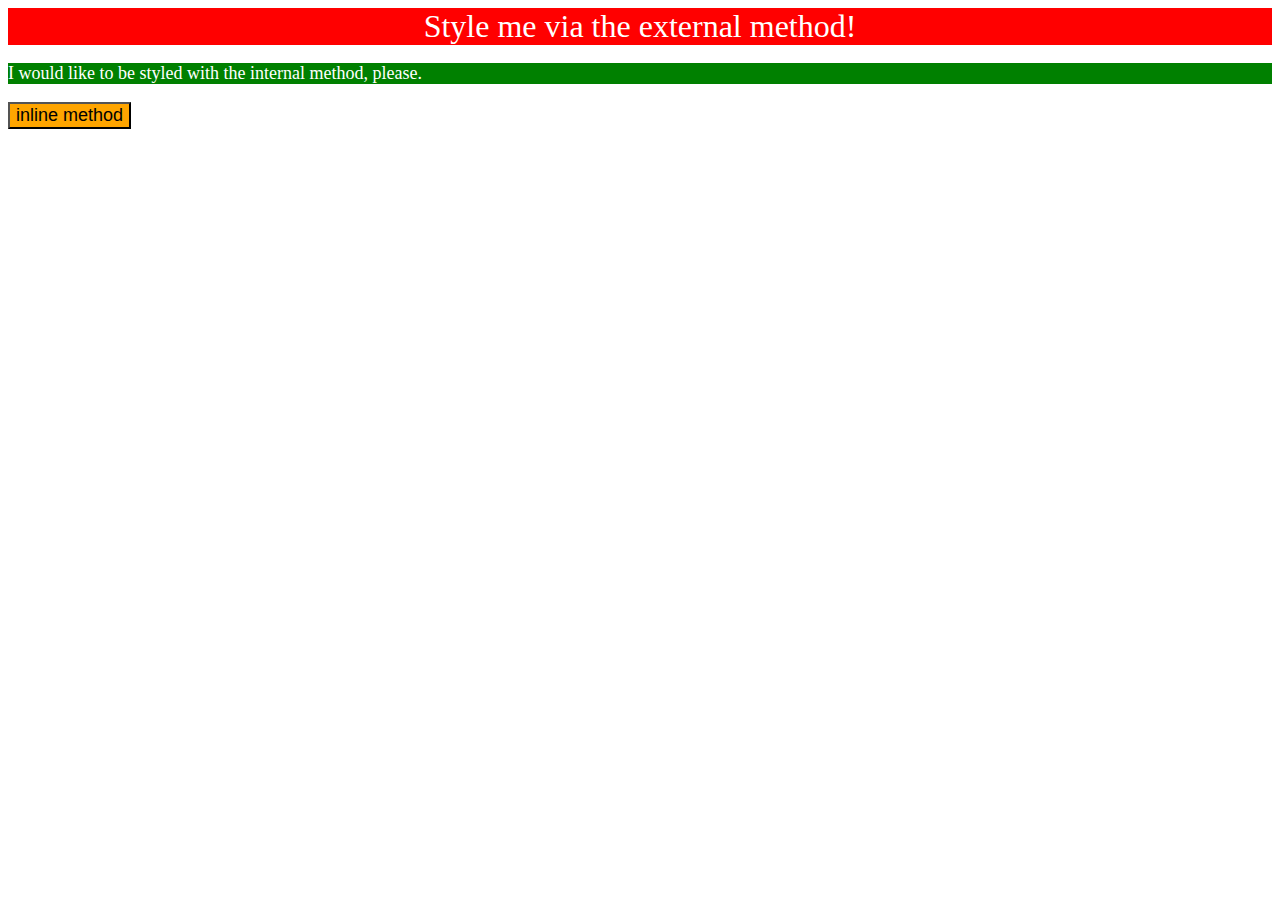
<file: foundations/01-css-methods/index.html>
<!DOCTYPE html>
<html lang="en">
  <head>
    <style>
      p{background-color: green;
      color: white;
    font-size: 18px;}
    </style>
    <meta charset="UTF-8">
    <meta http-equiv="X-UA-Compatible" content="IE=edge">
    <meta name="viewport" content="width=device-width, initial-scale=1.0">
    <title>Methods for Adding CSS</title>
    <link rel="stylesheet" href="styles.css">
  </head>
  <body>
    <div>Style me via the external method!</div>
    <p>I would like to be styled with the internal method, please.</p>
    <button style="background-color: orange;font-size: 18px;"</div>inline method</button>
  </body>
</html>
</file>
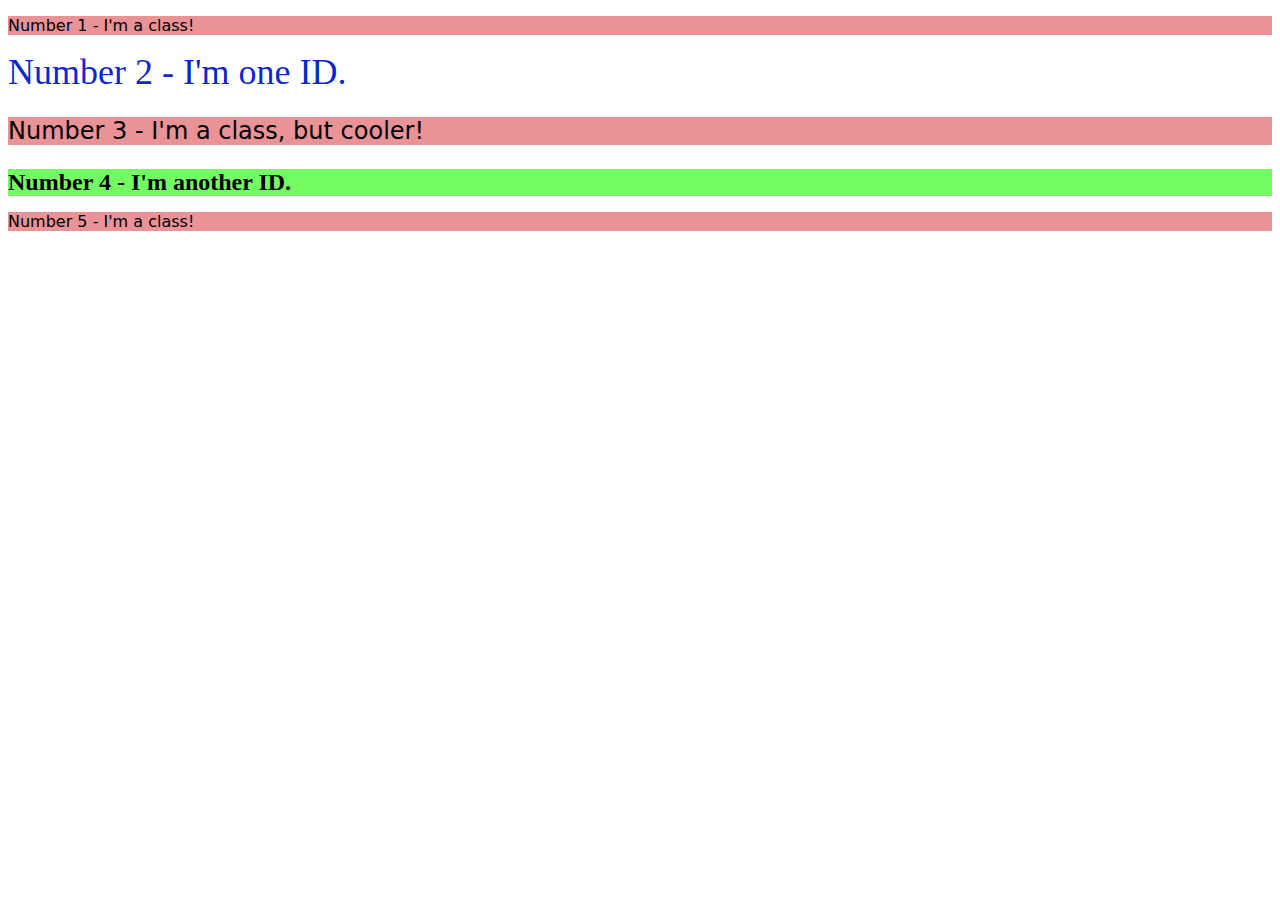
<file: foundations/02-class-id-selectors/index.html>
<!DOCTYPE html>
<html lang="en">
  <head>
    <meta charset="UTF-8">
    <meta http-equiv="X-UA-Compatible" content="IE=edge">
    <meta name="viewport" content="width=device-width, initial-scale=1.0">
    <title>Class and ID Selectors</title>
    <link rel="stylesheet" href="style.css">
  </head>
  <body>
    <p class="alert-text">Number 1 - I'm a class!</p>
    <div id="two">Number 2 - I'm one ID.</div>
    <p class="alert-text read">Number 3 - I'm a class, but cooler!</p>
    <div id="four">Number 4 - I'm another ID.</div>
    <p class="alert-text">Number 5 - I'm a class!</p>
  </body>
</html>
</file>
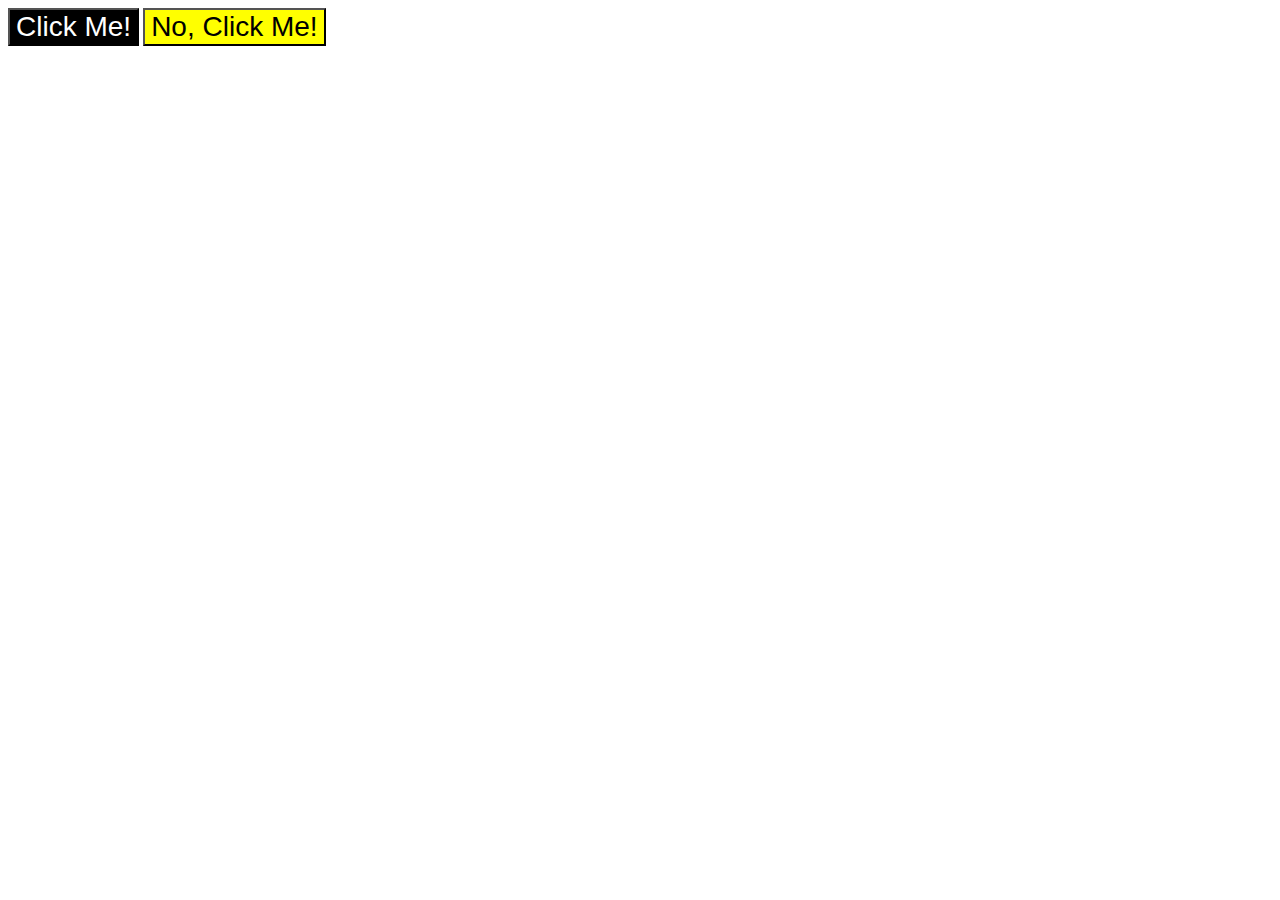
<file: foundations/03-grouping-selectors/index.html>
<!DOCTYPE html>
<html lang="en">
  <head>
    <meta charset="UTF-8">
    <meta http-equiv="X-UA-Compatible" content="IE=edge">
    <meta name="viewport" content="width=device-width, initial-scale=1.0">
    <title>Grouping Selectors</title>
    <link rel="stylesheet" href="style.css">
  </head>
  <body>
    <button class="read";>Click Me!</button>
    <button class="unread";>No, Click Me!</button>
  </body>
</html>
</file>
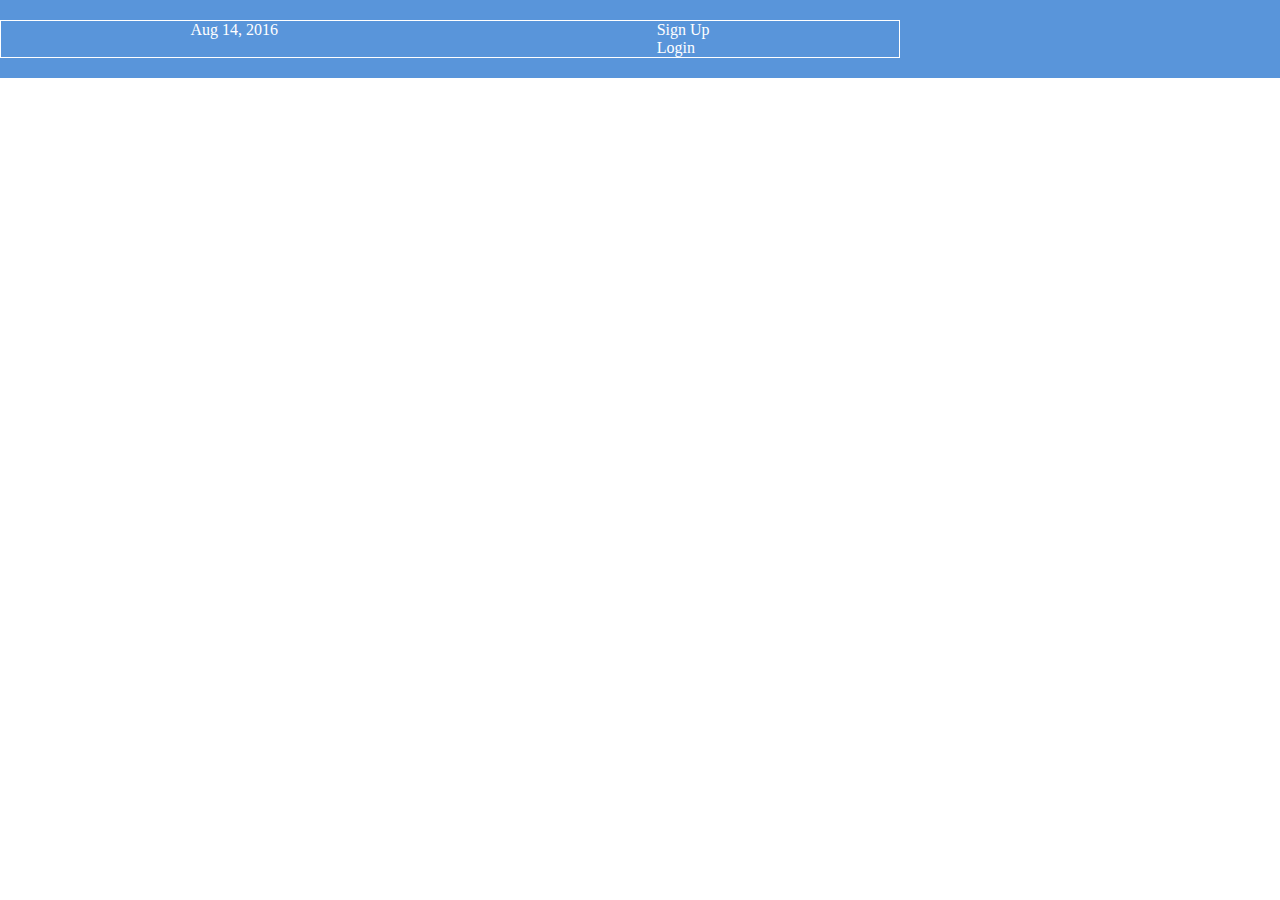
<file: New folder/flexbox.html>
<!DOCTYPE html>
<html lang='en'>
  <head>
    <meta charset='UTF-8'/>
    <title>Some Web Page</title>
    <link rel='stylesheet' href='style.css'/>
  </head>
  <body>
    <div class='menu-container'>
      <div class='menu'>
        <div class='date'>Aug 14, 2016</div>
        <div class="links">
        <div class='signup'>Sign Up</div>
        <div class='login'>Login</div>
      </div>
    </div>
  </body>
</html>
</file>
<file: foundations/01-css-methods/styles.css>
div{
    background-color: red;
    color: white;
    font-size: 32px;
    text-align:center;
    font-weight: 100;
}
</file>
<file: foundations/02-class-id-selectors/style.css>
.alert-text {
    background-color: rgba(232, 144, 147, 0.977);
    font-family:"Verdana","DejaVu Sans","Sans-Serif";
}
.read{
    font-size: 24px;
}
#four{
    background-color: hsla(114, 96%, 50%, 0.623);
    font-size: 24px;
    font-weight: bold;
}
#two{
    color:rgba(7, 33, 203, 0.97);
    font-size: 36px;
}
</file>
<file: foundations/03-grouping-selectors/style.css>
.read,
.unread{
    font-size: 28px;
}
.read{
     background-color: black;
    color: white;
}
.unread{
    background-color: yellow;
}
</file>
<file: New folder/style.css>
* {
    margin: 0;
    padding: 0;
    box-sizing: border-box;
  }
  
  .menu-container {
    /*...*/
     display:flex; 
   /* justify-content: flex-end; */ 
    color: #fff;
    background-color: #5995DA;  
    padding: 20px 0;
  }
  
  .menu {
    border: 1px solid #fff;  
    width: 900px;
    justify-content: space-around;
    display: flex;
  }
</file>
